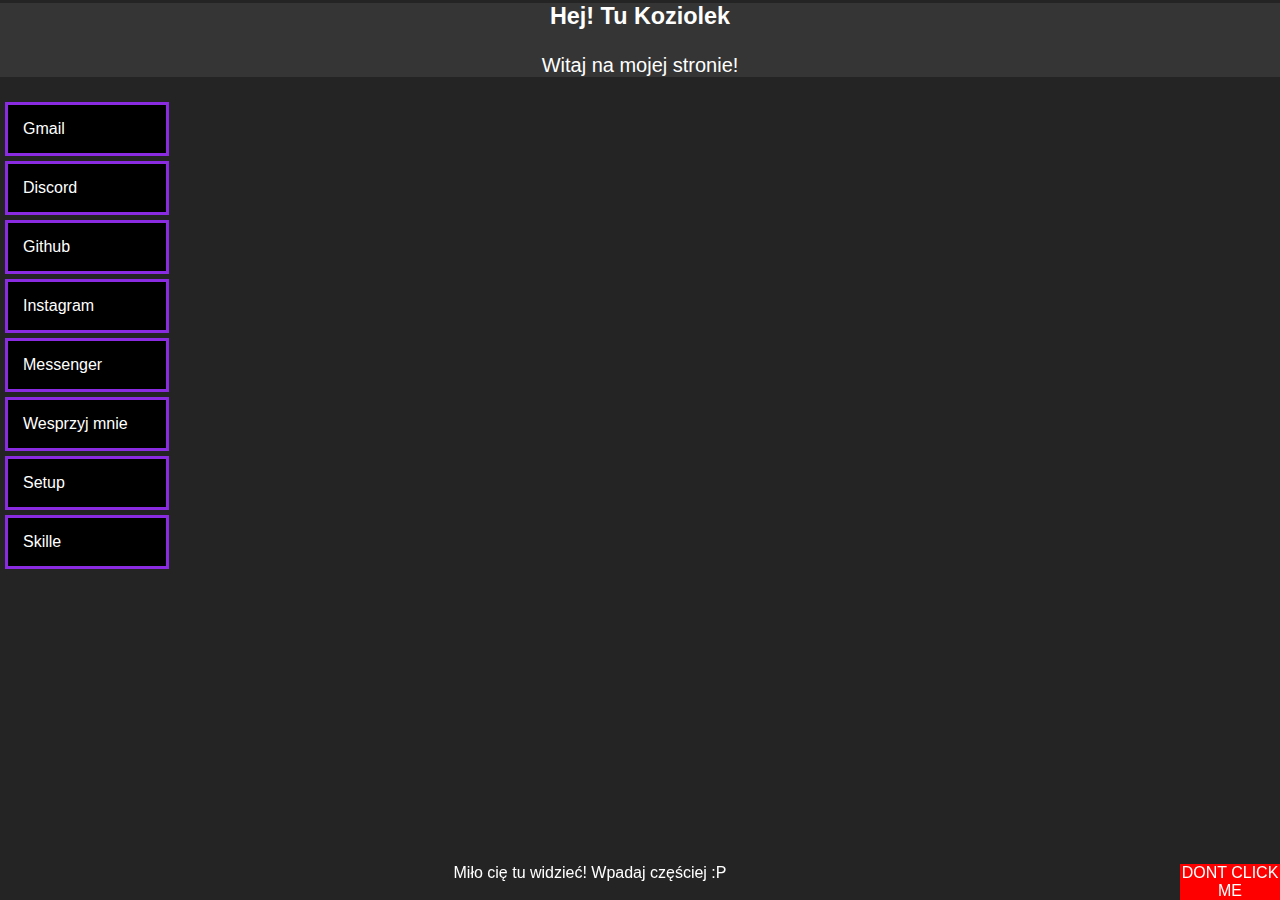
<file: index.html>
<!DOCTYPE html>
<html lang="pl">
<head>
    <title>Koziolek - Strona Główna</title>
    <link rel="stylesheet" href="css/style.css">

    <meta name="viewport" content="width=device-width, initial-scale=0.7">
    <meta charset="utf-8">
</head>
<body>
<div class="container">
    <div id="header"><h3>Hej! Tu Koziolek</h3><p>Witaj na mojej stronie!</p></div>
    <div id="side-panel">
        <a target="_blank" href="domik.kozlowski26@gmail.com"><div class="block">Gmail</div></a>
        <a target="_blank" href="discord.gg/koziolekXD"><div class="block">Discord</div></a>
        <a target="_blank" href="https://github.com/k3kDeV"><div class="block">Github</div></a>
        <a target="_blank" href="https://instagram.com/domi_que13"><div class="block">Instagram</div></a>
        <a target="_blank" href="https://m.me/domkoz206"><div class="block">Messenger</div></a>
        <a target="_blank" href="https://paypal.me/domique26"><div class="block">Wesprzyj mnie</div></a>
        <a href="./setup.html"><div class="block">Setup</div></a>
        <a href="./skills.html"><div class="block">Skille</div></a>

    </div>
    <footer>
        Miło cię tu widzieć! Wpadaj częściej :P
        <a target="_blank" id="nevergonna" href="https://www.youtube.com/watch?v=dQw4w9WgXcQ">DONT CLICK ME</a>
    </footer>
</div>
</body>
</html>
</file>
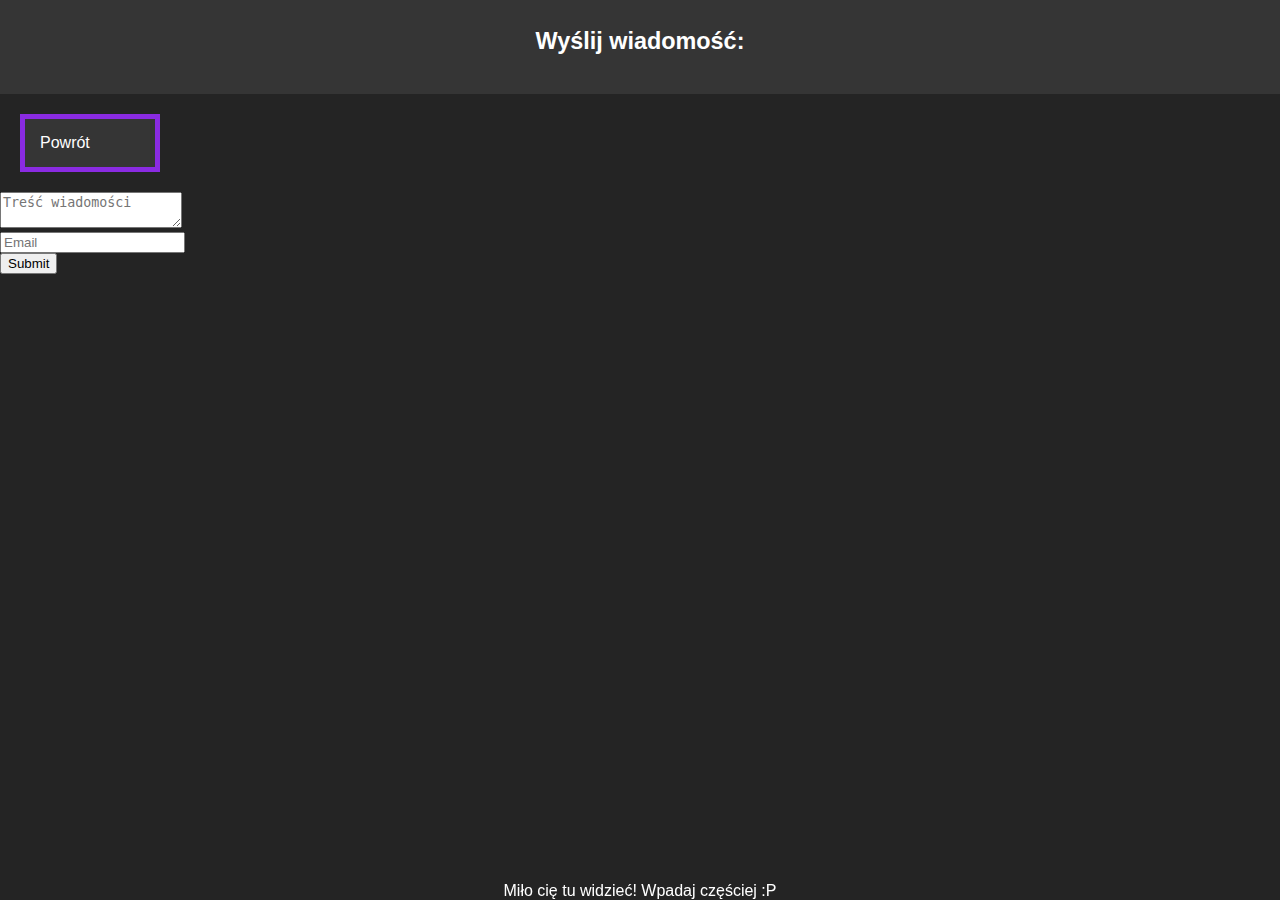
<file: message.html>
<!DOCTYPE html>
<html lang="pl">
<head>
    <title>Koziolek - Wysyłanie Wiadomości</title>
    <link rel="stylesheet" href="css/skills.css">
    <script>
        function submitMessage() {
            const email = document.getElementById("email");
            const text = document.getElementById("text");

            function changeColor(option) {
                option.style.border = "red solid 4px";
                setTimeout(function() {
                    option.style.border = "blueviolet solid 4px";
                }, 500);
            }

            if(!email.value && !text.value) { changeColor(email); changeColor(text); }
            else if(!text.value)  { changeColor(text); }
            else if(!email.value) { changeColor(email); }
            else email.value = ""; text.value = "";

        }
    </script>
    <meta name="viewport" content="width=device-width, initial-scale=0.7">
    <meta charset="utf-8">
</head>
<body>

<header><h3>Wyślij wiadomość:</h3></header>
<a href="./index.html"><div id="back">Powrót</div></a>
<div id="formula">
    <textarea id="text" placeholder="Treść wiadomości"></textarea></br>
    <input id="email" type="email" placeholder="Email"> </br>
    <input type="submit" id="submit" onclick="submitMessage()">
</div>
<footer>
    Miło cię tu widzieć! Wpadaj częściej :P
</footer>

</body>
</html>
</file>
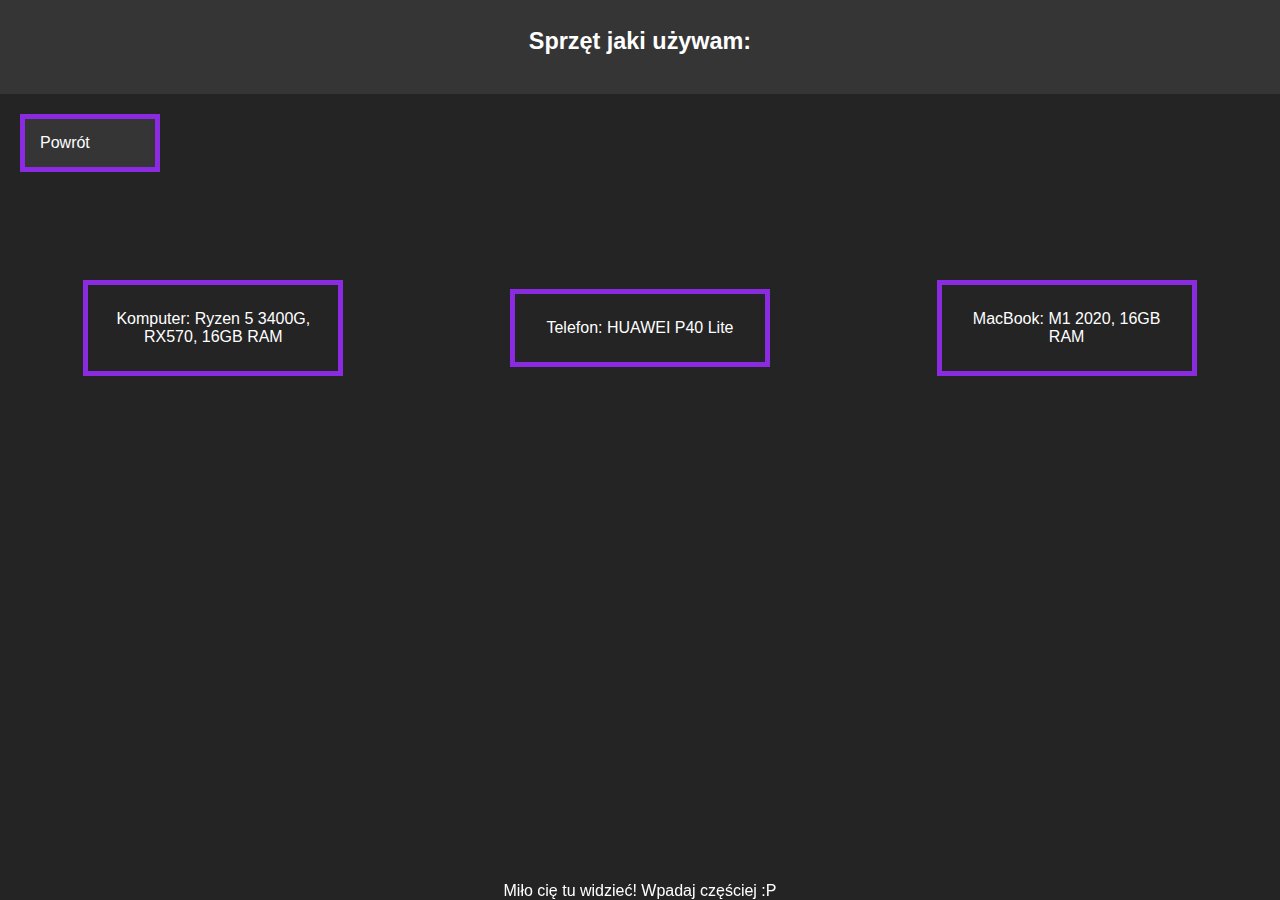
<file: setup.html>
<!DOCTYPE html>
<html lang="pl">
<head>
    <title>Koziolek - Mój Setup</title>
    <link rel="stylesheet" href="css/skills.css">

    <meta name="viewport" content="width=device-width, initial-scale=0.7">
    <meta charset="utf-8">
</head>
<body>

    <header><h3>Sprzęt jaki używam:</h3></header>
    <a href="./index.html"><div id="back">Powrót</div></a>
    </br></br>
    <div id="sprzet">
        <div class="block">Komputer: Ryzen 5 3400G, RX570, 16GB RAM</div>
        <div class="block">Telefon: HUAWEI P40 Lite</div>
        <div class="block">MacBook: M1 2020, 16GB RAM</div>
    </div>
    <footer>
        Miło cię tu widzieć! Wpadaj częściej :P
    </footer>

</body>
</html>
</file>
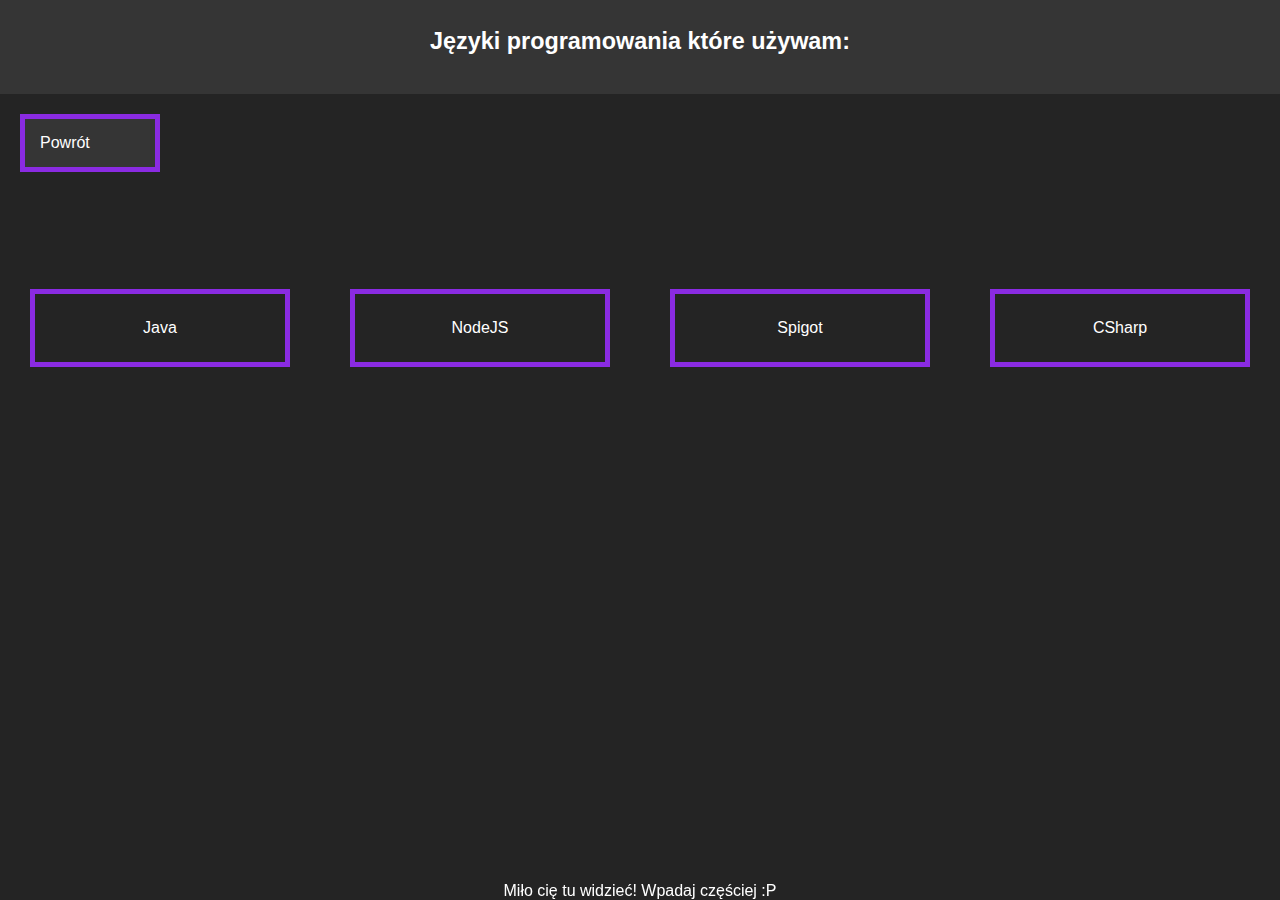
<file: skills.html>
<!DOCTYPE html>
<html lang="pl">
<head>
    <title>Koziolek - Moje Skille</title>
    <link rel="stylesheet" href="css/skills.css">

    <meta name="viewport" content="width=device-width, initial-scale=0.7">
    <meta charset="utf-8">
</head>
<body>

    <header><h3>Języki programowania które używam:</h3></header>
    <a href="./index.html"><div id="back">Powrót</div></a>
    </br></br>
    <div id="sprzet">
        <div class="block">Java</div>
        <div class="block">NodeJS</div>
        <div class="block">Spigot</div>
        <div class="block">CSharp</div>
    </div>
    <footer>
        Miło cię tu widzieć! Wpadaj częściej :P
    </footer>

</body>
</html>
</file>
<file: css/style.css>
:root {
    --bgcolor: #242424;
}

body {
    margin: 0;
    padding: 0;
    font-family: "Source Sans Pro", sans-serif;
    display: grid;
    background-color:var(--bgcolor);
    color: white;
    box-sizing: border-box;
}

a{
    color: white;
    text-decoration: none;
}

#header {
    margin-top:-20px;
    text-align: center;
    background-color: #353535;
    font-size: 20px;
}

#side-panel{
    height: 100%;
    width: 10%;
    float: left;
}

#sprzet{

}

.block{
    background-color: black;
    margin: 5px;
    padding: 15px;
    width: 100%;
    border: 3px solid blueviolet;
}

.block:hover{
    background-color: blueviolet;
    border: 3px solid black;
    padding: 20px;
}

footer {
    bottom: 0;
    left: 0;
    position: fixed;
    text-align: center;
    width: 100%;
}

#nevergonna{
    text-align: center;
    width: 100px;
    float: right;
    background-color: red;
}
</file>
<file: css/skills.css>
:root {
    --bgcolor: #242424;
}

body {
    margin: 0;
    padding: 0;
    font-family: "Source Sans Pro", sans-serif;
    background-color:var(--bgcolor);
    color: white;
    box-sizing: border-box;
}

header{
    margin-top:-10px;
    padding: 15px;
    text-align: center;
    background-color: #353535;
    font-size: 20px;
}

#back{
    background-color: #353535;
    border: 5px solid blueviolet;
    width: 100px;
    margin: 20px;
    padding: 15px;
}

#back:hover{
    background-color: blueviolet;
    border: 4px solid #45095b;
}

#sprzet{
    justify-content: center;
    text-align: center;
    display: flex;
    min-height: 200px;
}

.block{
    width: 200px;
    border: 5px solid blueviolet;
    padding: 25px;
    margin: auto;
}

a{
    color: white;
    text-decoration: none;
}

footer {
    bottom: 0;
    left: 0;
    position: fixed;
    text-align: center;
    width: 100%;
}
</file>
